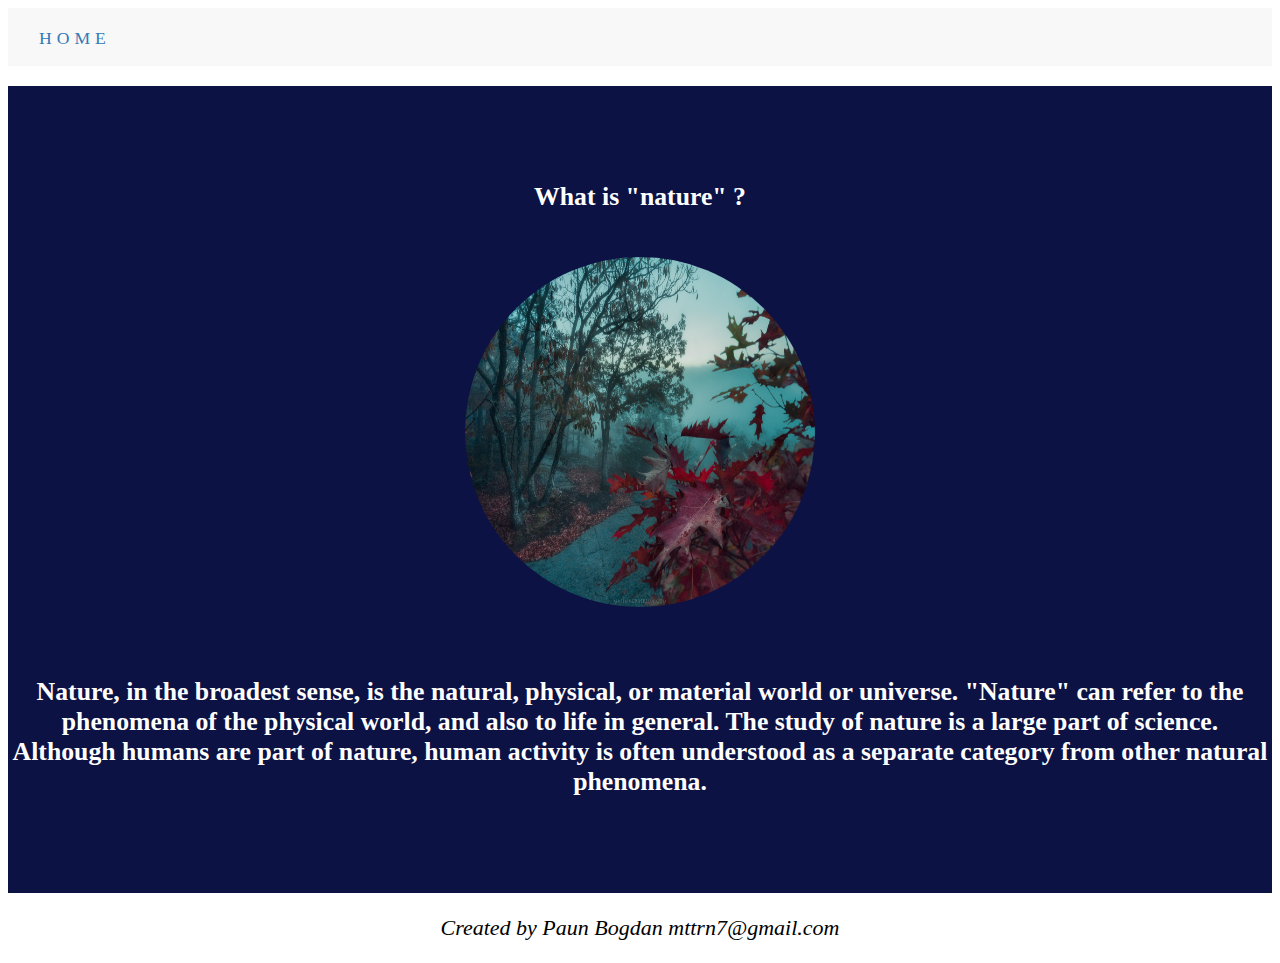
<file: index.html>
<!DOCTYPE html>


<html>
	<head>
		
		<meta name="viewport" content="width=device-width, initial-scale=1.0">
		<meta name="author" content="Paun Bogdan Gabriel">
		<meta name="description" content="Proiect 1">
		
		
		<link rel="stylesheet" type="text/css" href="css.css">
		<title>Proiect 1 - Bogdan Paun</title>
		
	</head>
	
	<body>
		<nav class=" navbar " >
			<div class = "container">
			
      
					<a class="navbar-brand" href="home.html">HOME</a>
					
				
			</div>
			
		</nav>
		
		<header class="container-fluid bg-1 text-center">
			  <h3 class="margin">What is "nature" ?</h3>
			  <img src="logo.jpeg" class="img-responsive img-circle margin logo " style="display:inline" alt="Bird" >
			  <h3>Nature, in the broadest sense, is the natural, physical, or material world or universe. 
			  "Nature" can refer to the phenomena of the physical world, and also to life in general. 
			  The study of nature is a large part of science. 
			  Although humans are part of nature, human activity is often understood as a separate category from other natural phenomena.
			  </h3>
		</header>
		
				<footer class="center ">
			<p><i> Created by Paun Bogdan mttrn7@gmail.com <i></p>
		
		</footer>

		
		
	</body>	
	
	
	
	
</html>
</file>
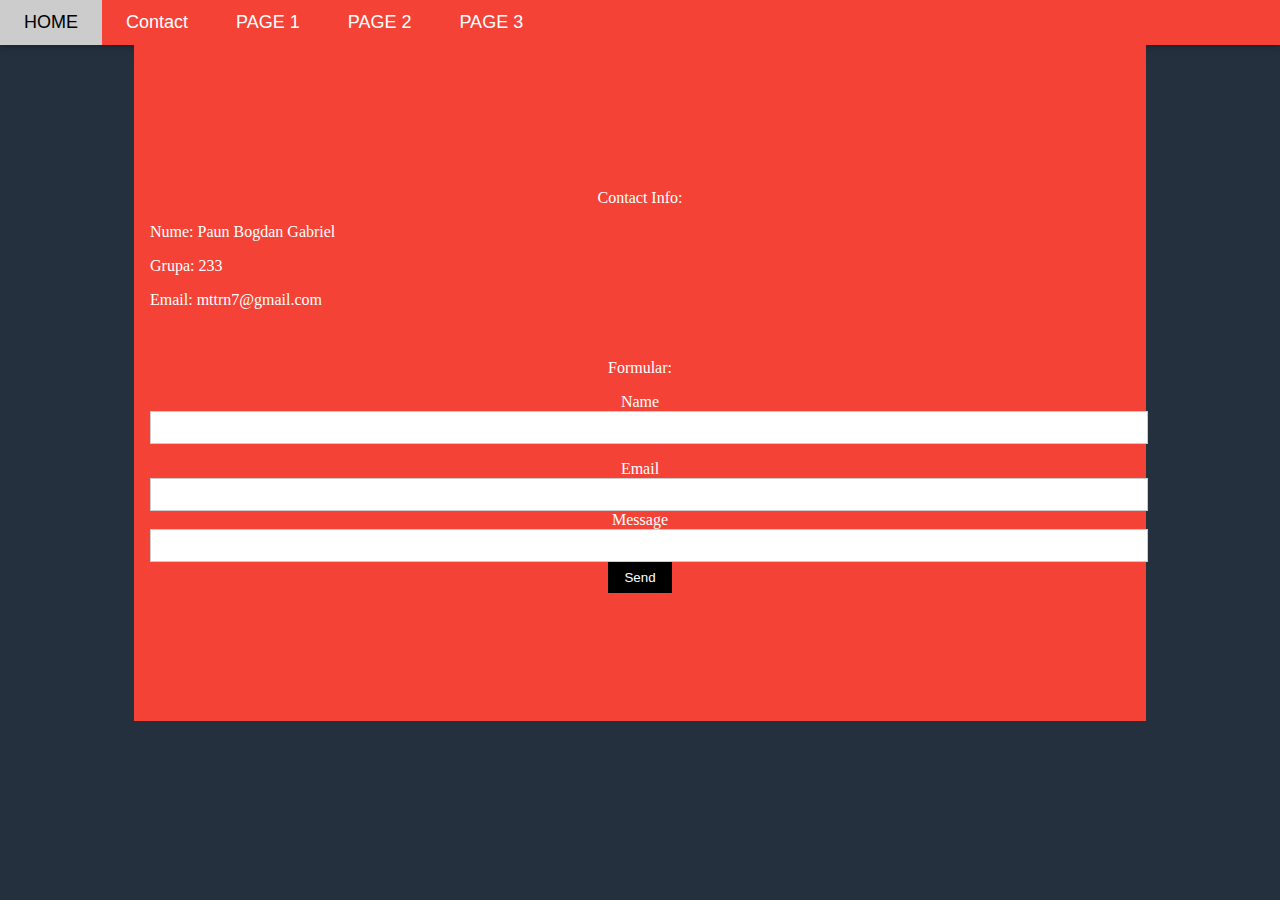
<file: contact.html>
<!DOCTYPE html>


<html>
	<head>
		
		<meta name="viewport" content="width=device-width, initial-scale=1.0">
		<meta name="author" content="Paun Bogdan Gabriel">
		<meta name="description" content="Proiect 1">
		
		
		<link rel="stylesheet" type="text/css" href="myCss.css">
		<title>Proiect 1 - Bogdan Paun</title>
		
	</head>
	
	<body>
		<nav class=" top " >
			<div class="red bar card large"	>
				<a class=" bar-item button padding-large"  href="home.html" >	HOME	</a>
				<a class=" bar-item button padding-large"  href="contact.html" >	Contact	</a>
				<a class=" bar-item button padding-large"  href="#" >	PAGE 1	</a>
				<a class=" bar-item button padding-large"  href="#" >	PAGE 2	</a>
				<a class=" bar-item button padding-large"  href="#" >	PAGE 3	</a>
				
			</div>
			
		</nav>
	

		
		<div class="red dblock extra_large_padding center content">
			<p> Contact Info:	 </p>
			<p class= "left"> Nume: Paun Bogdan	Gabriel </p>
			
			<p class= "left"> Grupa: 233	 </p>
			
			<p class= "left"> Email: mttrn7@gmail.com	 </p>
			
			<br>
			<p class= ""> Formular:	 </p>
		
			
				<form action="/action_page.php" target="_blank">
					  <div class="section">
							<label>Name</label>
							<input class="input border" required="" name="Name" type="text">
					  </div>
					  <div class="w3-section">
							<label>Email</label>
							<input class="input border" required="" name="Email" type="text">
					  </div>
					  <div class="w3-section">
							<label>Message</label>
							<input class="input border" required="" name="Message">
					  </div>
						  <button type="submit" class="button block black">Send</button>
					</form>

			</div>
		
	</body>
	
	
	
	
</html>
</file>
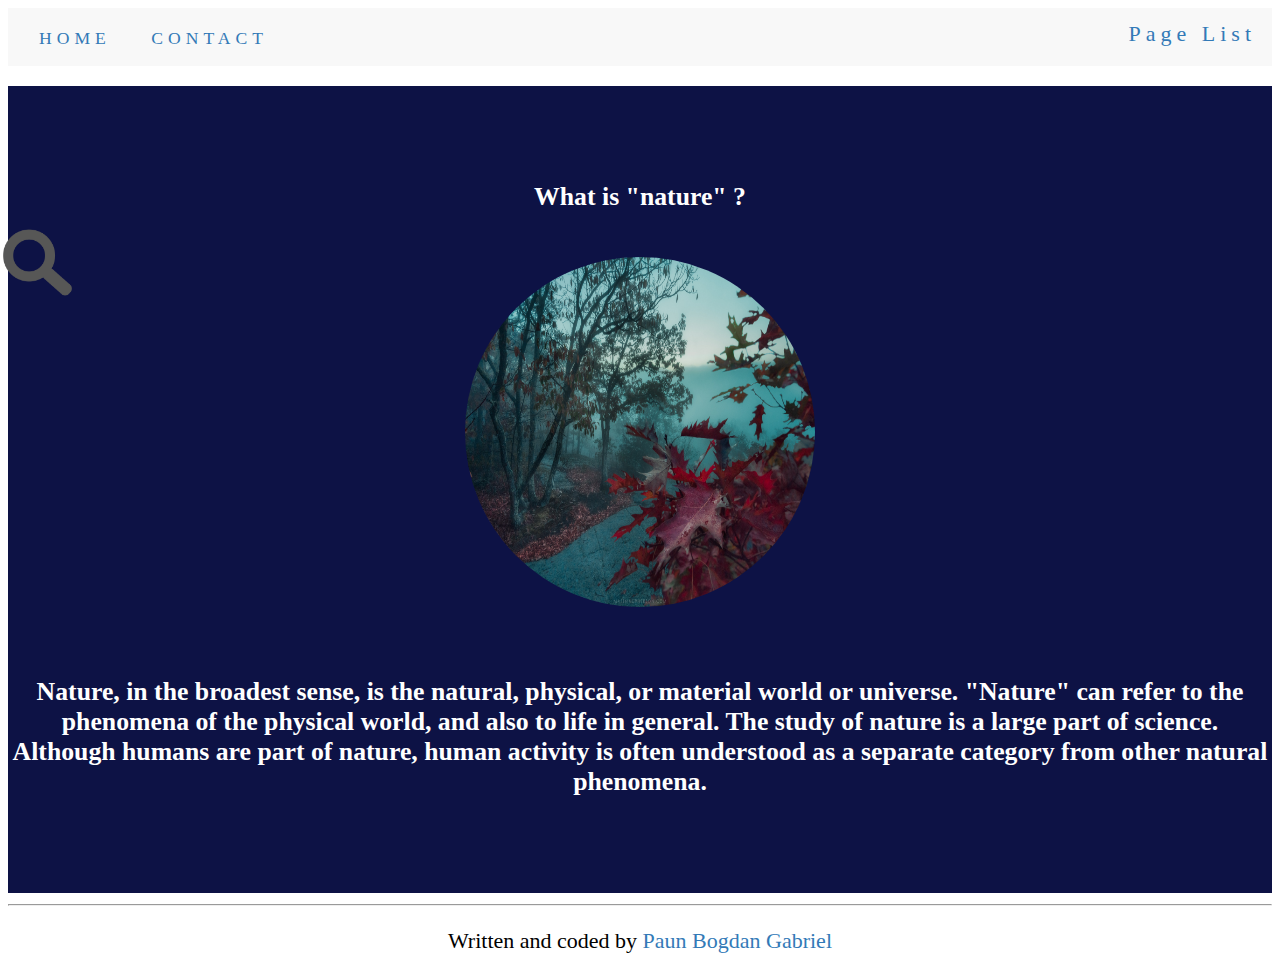
<file: home.html>
<!DOCTYPE html>


<html>
	<head>
		
		<meta name="viewport" content="width=device-width, initial-scale=1.0">
		<meta name="author" content="Paun Bogdan Gabriel">
		<meta name="description" content="Proiect 1">
		
		
		<link rel="stylesheet" type="text/css" href="css.css">
		<title>Home</title>
		
	</head>
	
	<body>
		<nav class=" navbar " >
			<div class = "container">
			
      
					<a  class="navbar-brand" href="home.html">HOME</a>
					<a  class="navbar-brand" href="#">CONTACT </a>
					

					
					<!--<a class="navbar-brand" style="float:right!important; padding:0 0 0 0;" href="home.html">MORE</a>
					-->
					<div class="dropdown" style="float:right;">
						  <a style="font-size:22px;float:right!important; padding:0 0 0 0;" class="dropbtn navbar-brand">Page List</a>
						  <div class="dropdown-content">
								<a href="forest.html">Forests</a>
								<a href="animal.html">Animals</a>
								<a href="more.html">More</a>
						  </div>
					</div>
				
			</div>  
			
			<a href="#">
						<img alt="search" src="search.png"  class="search">
					</a>
			
		</nav>
		
		<header class="container-fluid bg-1 text-center">
			  <h3 class="margin">What is "nature" ?</h3>
			  <img src="logo.jpeg" class="img-responsive img-circle margin logo " style="display:inline"  alt="home" >
			  <h3>Nature, in the broadest sense, is the natural, physical, or material world or universe. 
			  "Nature" can refer to the phenomena of the physical world, and also to life in general. 
			  The study of nature is a large part of science. 
			  Although humans are part of nature, human activity is often understood as a separate category from other natural phenomena.
			  </h3>
		</header>
			
		<main>
			<!--<iframe src="https://en.wikipedia.org/wiki/Nature"></iframe> 
			-->
		
		</main>
		
		
		<footer class="text-center">
			<hr>
			<p>Written and coded by <a rel="nofollow" href="mailto:mttrn7@gmail.com">Paun Bogdan Gabriel</a></p>
		</footer>

		
		
	</body>	
	
	
	
	
</html>
</file>
<file: css.css>
// gradient , opacitate , animatii . coloaane multiple , ancora , map , em vw, flex , 
//done: em vw
// ancora
//multiple column
//gradient
//opacity
// animatii culoare

body{
	background-color:#ac9383;

}

.navbar {
    padding-top: 15px;
    padding-bottom: 15px;
    border: 0;
    border-radius: 0;
    margin-bottom: 0;
   /* font-size: 12px;*/
    letter-spacing: 5px;
	background-color: #f8f8f8;
}


.navbar {
    position: relative;
    min-height: 50px;
    margin-bottom: 20px;
    border: 1px solid transparent;
	box-sizing: border-box;
}

.container {
    padding-right: 15px;
    padding-left: 15px;
    margin-right: auto;
    margin-left: auto;
}

body{
		/*font: 20px Montserrat, sans-serif;*/
		font-family: 'Allan';font-size: 22px;
	
}
a {
    color: #337ab7;
    text-decoration: none;
}
.navbar-brand {
  
    height: 50px;
    padding: 15px 15px;
    font-size: 0.8em;
    line-height: 20px;
	/*float:left;*/
	/*display:inline-block;*/
}



.container-fluid {
    padding-top: 70px;
    padding-bottom: 70px;
}

.bg-1 {
    background-color: #0d1245;
    color: #ffffff;
}

.bg-2 {
    background-color: #153e25;
    color: #ffffff;
}

.text-center {
    text-align: center!important;
}
.center {
    text-align: center!important;
}
.left{
	text-align: left!important;
}

.right{
	text-align: right!important;
}

.margin {
    margin-bottom: 45px;
}

.img-circle {
    border-radius: 50%;
	overflow: hidden;
	
}

.myGrid{
		/*margin-bottom: 128px;*/
		/*padding-bottom:16px;*/
		background-color: #606060;
}

.row{
	content:"";
	display:table;
	clear:both
}

.row2{
	content:"";
	 display: inline-block;
	clear:both;

}

.rw1{

}
.rw2{
display: flex;	
}


.third {
    width: 100%;
	float: left;
}

@media (min-width:601px){
		.third{
			width:33.33333%;
		}
	
}

.half{
	width: 100%;
	margin-left:auto;
	margin-right:auto;
	
}

@media (min-width:601px){
		.half{
			width:50%;
		}
	
}

.img1{
	
	width:100%;
}

.img2{
	
	width:100%;
	max-height:140px;
	
}

img {
    border-style: none;
	margin-bottom: -7px;
}

.img-responsive {
     display: inline-block;
    max-width: 100%;
   /* height: auto;*/
	vertical-align: middle;
	box-sizing: border-box;
}

.logo{
width:350px;
 height:350px;

 
	
}

@media screen and (max-width: 480px) {
    .logo{
			width:150px;
			height:150px;
			margin-left:10%;
			margin-right:10%
	}
}

table, td {
   border: 1px solid black;
}

th{
	 border: 1px solid red;
}

table {
    width: 100%;
    table-layout: fixed;
}	
 
	
td,th{
		width:25%;
}

.tbl1{
  align-self: center;	
	
}

.table_holder{

  justify-content: center;
 
	
}

.bg_animal{
		background-color:#740d0d;
		color:#ffffff;
	
}

@media screen and (max-width: 480px){
		table,.full1{
				display : none;
		}
}

.full1{
		width : 100%;
		background-color : #423f3f;
		color:#ffffff;
		 opacity: 0.8;
		
}

.padding-16{
		padding-left :16px;
		padding-right:16px;
	
}

article:nth-of-type(odd) {
    /*background: #631313;*/
	background: linear-gradient(to bottom right, #631313, #ff4100);
}
article{
		color: white;
}

article:nth-of-type(even) {
    /*background: #161645;*/
	background: linear-gradient(to bottom right, #161645, #3b5146);
}


div.animal_list:nth-child(2){
	background-color: #2a2a33;
}
div.animal_list:nth-child(3){
	 background-color: #574646;
}

div.animal_list_container:nth-child(3n+1){
	background-color: #595959;
	
}

div.animal_list_container:nth-child(3n+2){
	background-color: #41414a;
	
}
div.animal_list_container:nth-child(3n+3){
	background-color: #555462cc;
	
}



div.rw2:nth-child(3n+3){
	background-color: #3aaaff;
	
}


.animal_list_container{
		 
	float:left!important;
	padding-left:0px!important;
	padding-right:0px!important;
	
}


.dropdown-content {
    display: none;
    position: absolute;
    right: 0;
    background-color: #f9f9f9;
    min-width: 160px;
    box-shadow: 0px 8px 16px 0px rgba(0,0,0,0.2);
    z-index: 1;
}

.dropdown-content a {
    color: black;
    padding: 12px 16px;
    text-decoration: none;
    display: block;
}

.dropdown-content a:hover {background-color: #f1f1f1}

.dropdown{
		/*display:inline-block;*/
		float:none;
			display: inline-block;
	
}



.dropdown:hover .dropdown-content {
    display: block;
}

.dropdown:hover .dropbtn {
    background-color: #3e8e41;
}

.iframe1{
	height:450px; 
	width:400px;
	
	
}


.incontainer {
  position: relative;
  height: 0;
  overflow: hidden;
}

.icontainer {
  padding-bottom: 56.25%;
}
 

 
.incontainer iframe {
  position: absolute;
  top:0;
  left: 0;
  width: 100%;
  height: 100%;
}

.video1{
/*		display:flex;*/
	width:100%;
	height:auto;
}

.video-container{
	/*display:flex;*/	
	align-items: center;
	justify-content: center;
}


@media screen and (min-width: 600px){
		.video1{
			width:32%;
		}
		.myTitle{
				font-size: 5vw;
		}
		.structure{
			column-count: 3;
		}
		
		
		
		
}

@media screen and (max-width: 600px){
	
		
		.navbar {
			
			letter-spacing: initial;
		}
		
		.navbar-brand {
			height: 00px;
			padding: 0px 0px;
			font-size: 0.8em;
			line-height: initial;
			float: none;
			display: initial;;
		}
		div.dropdown{
			float:none;
			display: inline-block;
		}
		.search{
			display:none;
			
		}
		
		
}





article {
    border-width: 3px;
    border-style: solid;
    /*margin-top: 20px;*/
    /*font-size: 15px;*/
    padding: 25px;
    border-radius: 25px;
	border-color: #90AB91 !important;
}


.search{
	position:fixed;
	top:25%;
	left:0px;
	width:75px;
	height:auto;
	
}

.forest1{
	animation: pulse 5s infinite;
}
@keyframes pulse {
  0% {
    background-color: #001F3F;
  }
  100% {
    background-color: #153e25;
  }
}
.element {
  transform: rotate(25deg);
    animation: roll 3s infinite;
}

@keyframes roll {
  0% {
    transform: rotate(0);
  }
  100% {
    transform: rotate(360deg);
  }
}
</file>
<file: myCss.css>
body {
    margin: 0;
	background-color:#25303F;
}

.black, .hover-black:hover {
    color: #fff !important;
    background-color: #000 !important;
}

.bar {
    width: 100%;
    overflow: hidden;
}
.bar .bar-item {
    padding: 8px 16px;
    float: left;
    width: auto;
    border: none;
    outline: none;
    display: block;
}

.bar .button {
    white-space: normal;
}

.button:hover {
    color: #000 !important;
    background-color: #ccc !important;
}


.top, .bottom {
   /* position: fixed; */
    width: 100%;
    z-index: 1;
	top: 0;
}

.card, .card-2 {
    box-shadow: 0 2px 5px 0 rgba(0,0,0,0.16),0 2px 10px 0 rgba(0,0,0,0.12);
}

.padding-large {
    padding: 12px 24px !important;
}

.large {
    font-size: 18px !important;
}
.red, .hover-red:hover {
    color: #fff !important;
    background-color: #f44336 !important;
}

.bar, h1, button {
    font-family: "Montserrat", sans-serif;
}

.center {
    text-align: center !important;
}

.dblock{
	
	display: block;
}

.extra_large_padding{
	padding: 128px 16px;
}

.jumbo {
    font-size: 64px !important;
}

.btn, .button {
    border: none;
    display: inline-block;
    outline: 0;
    padding: 8px 16px;
    vertical-align: middle;
    overflow: hidden;
    text-decoration: none;
    color: inherit;
    background-color: inherit;
    text-align: center;
    cursor: pointer;
    white-space: nowrap;
}

.content {
    max-width: 980px;
    margin: auto;
        margin-top: auto;
}

.section, .code {
    margin-top: 16px !important;
    margin-bottom: 16px !important;
}

.input {
    padding: 8px;
    display: block;
    border: none;
    border-bottom: 1px solid #ccc;
    width: 100%;
}

.border {
    border: 1px solid #ccc !important;
}

.left{text-align:left!important}

.margin-top {
    margin-top: 16px !important;
}

.image {
    max-width: 100%;
    height: auto;
}
</file>
